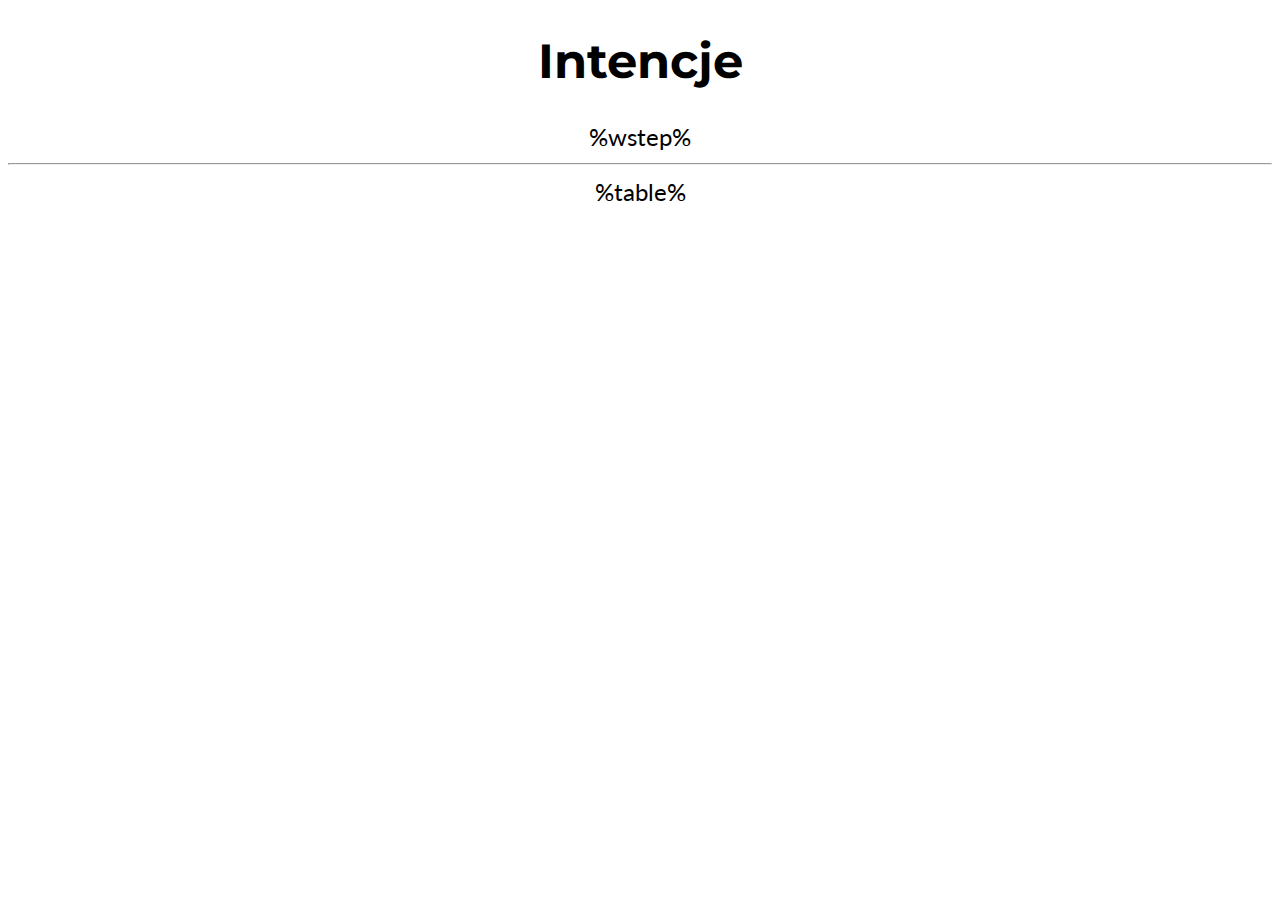
<file: src/topdftemplate.html>
<!DOCTYPE html>
<html lang="en">

<head>
    <meta charset="UTF-8">
    <meta name="viewport" content="width=device-width, initial-scale=1.0">
    <title>Document</title>
    <style>
        @import url('https://fonts.googleapis.com/css?family=Montserrat:400,700,900');
        @import url('https://fonts.googleapis.com/css?family=Lato:400,700,900');

        body {
            text-align: center;
            font-family: 'Lato', sans-serif;
            font-size: x-large;
        }   

        h1,h3 {
            font-family: 'Montserrat', sans-serif;
        }
    
    </style>
</head>

<body>
    <h1>Intencje</h1>
    %wstep%
    <hr>
    %table%
</body>

</html>
</file>
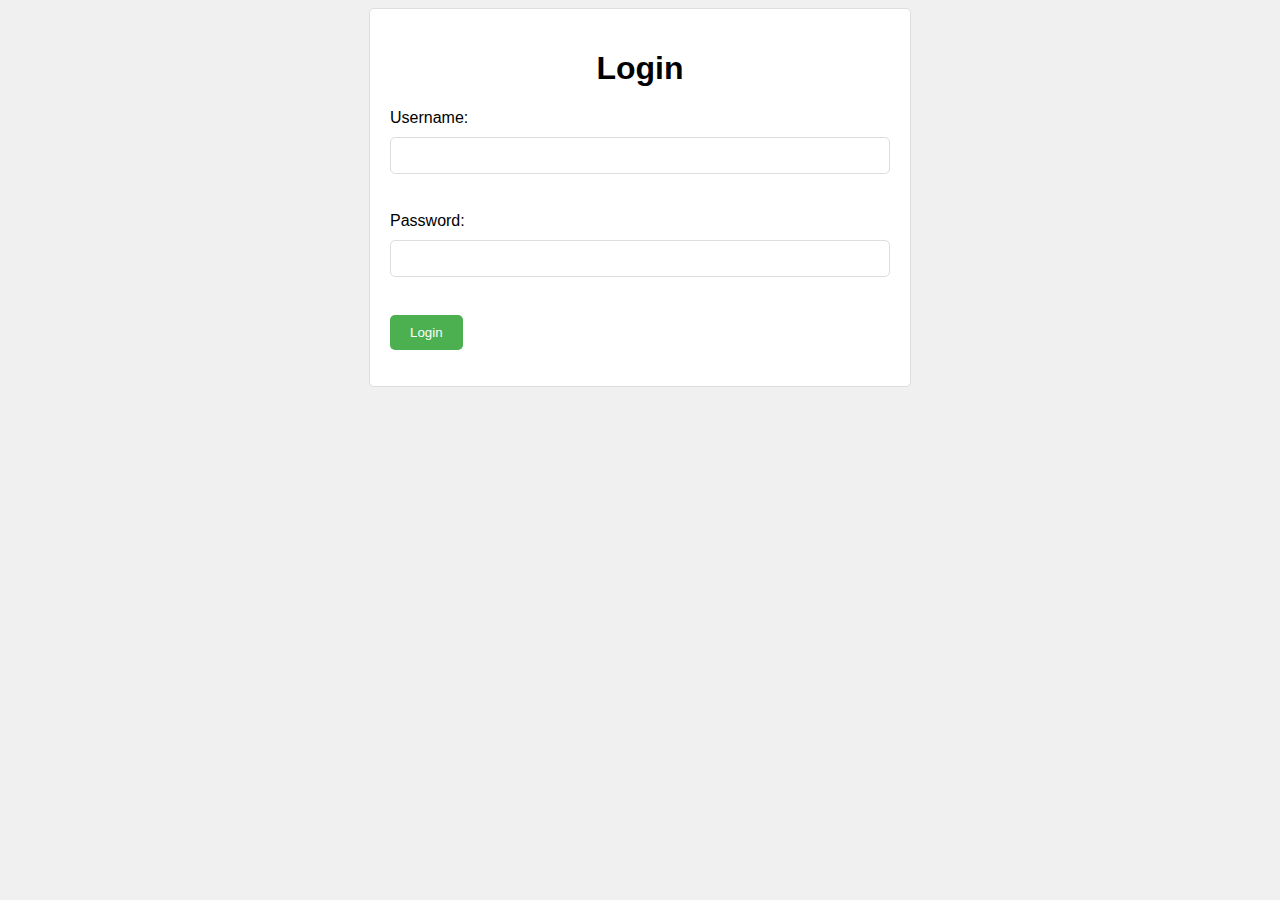
<file: src/frontend/login.html>
<!DOCTYPE html>
<html lang="en">
<head>
    <meta charset="UTF-8">
    <meta name="viewport" content="width=device-width, initial-scale=1.0">
    <title>Login Page</title>
    <link rel="stylesheet" href="styles/login.css">
    <script>
        document.addEventListener("DOMContentLoaded", () => {
            document.getElementById("login").addEventListener("submit", (event) => {
                event.preventDefault()
                let username = document.getElementById("username").value;
                let password = document.getElementById("password").value;
                fetch('/token', {
                    method: 'POST',
                    headers: {
                        'Content-Type': 'application/x-www-form-urlencoded'
                    },
                    body: new URLSearchParams({
                        'username': username,
                        'password': password,
                    })

                })
                .then(response => {
                    if(response.status == 200){
                        return response.json()
                    }else {
                        throw 'Nie poprawne hasło lub login';
                    }
                })
                .then(data => {
                    localStorage.setItem("token", data.access_token)
                    location.href = "/index.html"
                })
                .catch(error => document.getElementById("error-display").innerHTML = error);
            });
        });
    </script>
</head>
<body>
    <div class="container">
        <h1>Login</h1>
        <form id="login">
            <label for="username">Username:</label>
            <input type="text" id="username" name="username" required><br><br>
            <label for="password">Password:</label>
            <input type="password" id="password" name="password" required><br><br>
            <input type="submit" value="Login">
        </form>
        <p class="error" id="error-display"></p>
    </div>
</body>
</html>
</file>
<file: src/frontend/styles/login.css>
body {
    font-family: Arial, sans-serif;
    background-color: #f0f0f0;
}

.container {
    width: 500px;
    margin: 0 auto;
    background-color: #fff;
    padding: 20px;
    border: 1px solid #ddd;
    border-radius: 5px;
}

h1 {
    text-align: center;
}

label {
    display: block;
    margin-bottom: 10px;
}

input[type="text"], input[type="password"] {
    width: 100%;
    padding: 10px;
    margin-bottom: 20px;
    border: 1px solid #ddd;
    border-radius: 5px;
    box-sizing: border-box;
}

input[type="submit"] {
    background-color: #4CAF50;
    color: #fff;
    padding: 10px 20px;
    border: none;
    border-radius: 5px;
    cursor: pointer;
}

input[type="submit"]:hover {
    background-color: #45a049;
}
</file>
